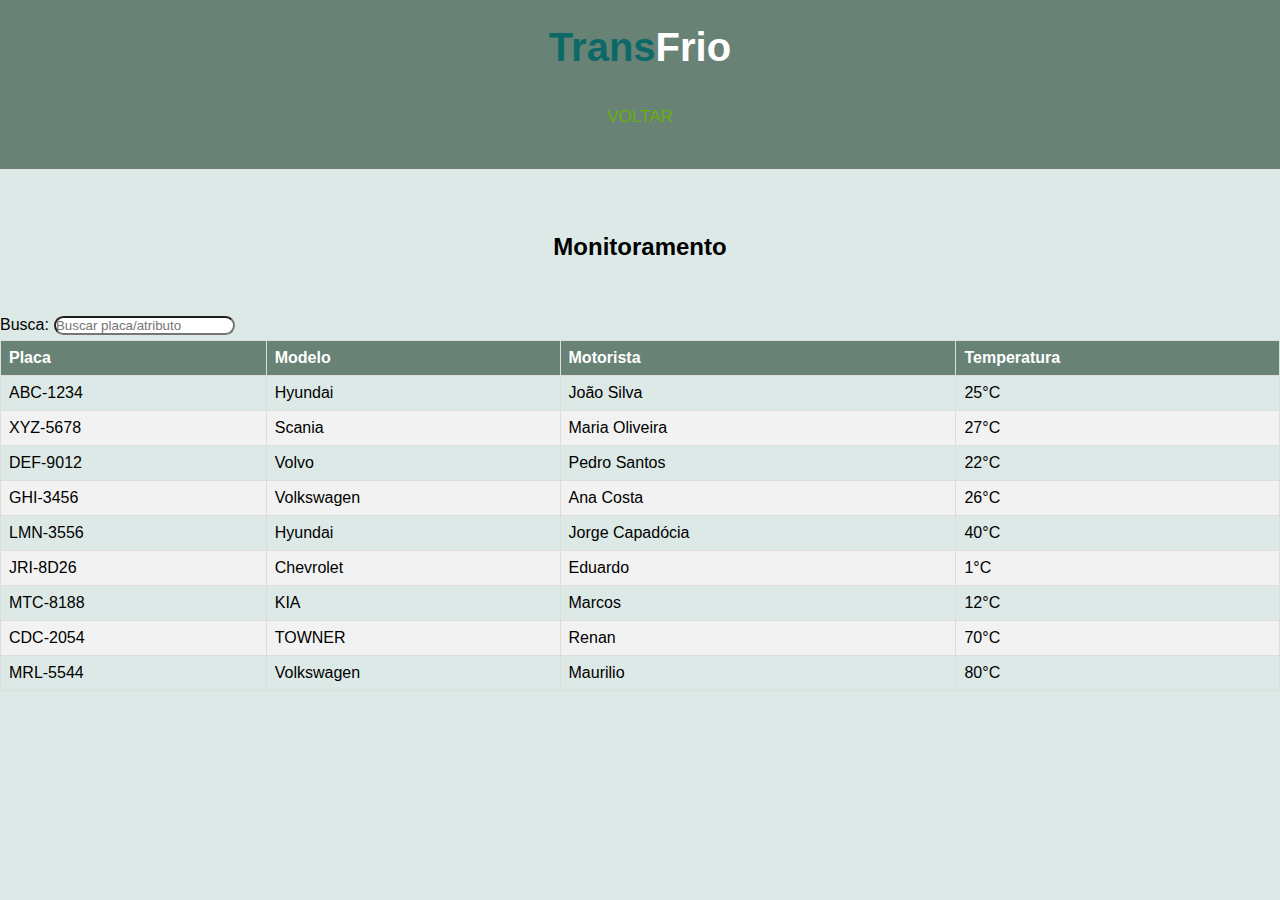
<file: Transfrio/facul-main/Site_facul/uni_9/dentro/index.html>
<!DOCTYPE html>
<html lang="pt-br">
<head>
    <meta charset="UTF-8">
    <meta name="viewport" content="width=device-width, initial-scale=1.0">
    <link rel="stylesheet" href="style.css">
    <title>Monitoramento | Transfrio</title>
</head>
<body>
    
    <div id="area-cabecalho">

        <div id="area-logo">
            <h1>Trans<span class="branco">Frio</span></h1>
        </div>

        <div id="area-menu">
            <a href="../frente/index.html"><button class="btn">voltar</button></a>
        </div>

    </div>                                                  

    
 <div id="tabela">
    <h2>Monitoramento</h2> 
    <label for="CampoBusca">Busca:</label><input type="text" id="CampoBusca" placeholder="Buscar placa/atributo" onkeyup="filtraTabela()">
    <table id="placas">
        <thead>
            <tr>
                <th>Placa</th>
                <th>Modelo</th>
                <th>Motorista</th>
                <th>Temperatura</th>
            </tr>
        </thead>
        <tbody>
            <tr>
                <td>ABC-1234</td>
                <td>Hyundai</td>
                <td>João Silva</td>
                <td>25°C</td>
            </tr>
            <tr>
                <td>XYZ-5678</td>
                <td>Scania</td>
                <td>Maria Oliveira</td>
                <td>27°C</td>
            </tr>
            <tr>
                <td>DEF-9012</td>
                <td>Volvo</td>
                <td>Pedro Santos</td>
                <td>22°C</td>
            </tr>
            <tr>
                <td>GHI-3456</td>
                <td>Volkswagen</td>
                <td>Ana Costa</td>
                <td>26°C</td>
            </tr>
            
            <tr>
                <td>LMN-3556</td>
                <td>Hyundai</td>
                <td>Jorge Capadócia</td>
                <td>40°C</td>
            </tr>
            
            <tr>
                <td>JRI-8D26</td>
                <td>Chevrolet</td>
                <td>Eduardo</td>
                <td>1°C</td>
            </tr>

            <tr>
                <td>MTC-8188</td>
                <td>KIA</td>
                <td>Marcos</td>
                <td>12°C</td>
            </tr>

            <tr>
                <td>CDC-2054</td>
                <td>TOWNER</td>
                <td>Renan</td>
                <td>70°C</td>
            </tr>

            <tr>
                <td>MRL-5544</td>
                <td>Volkswagen</td>
                <td>Maurilio</td>
                <td>80°C</td>
            </tr>

        </tbody>
    </table>
</div>
    
    


    <script src="script.js"></script>
</body>
</html>
</file>
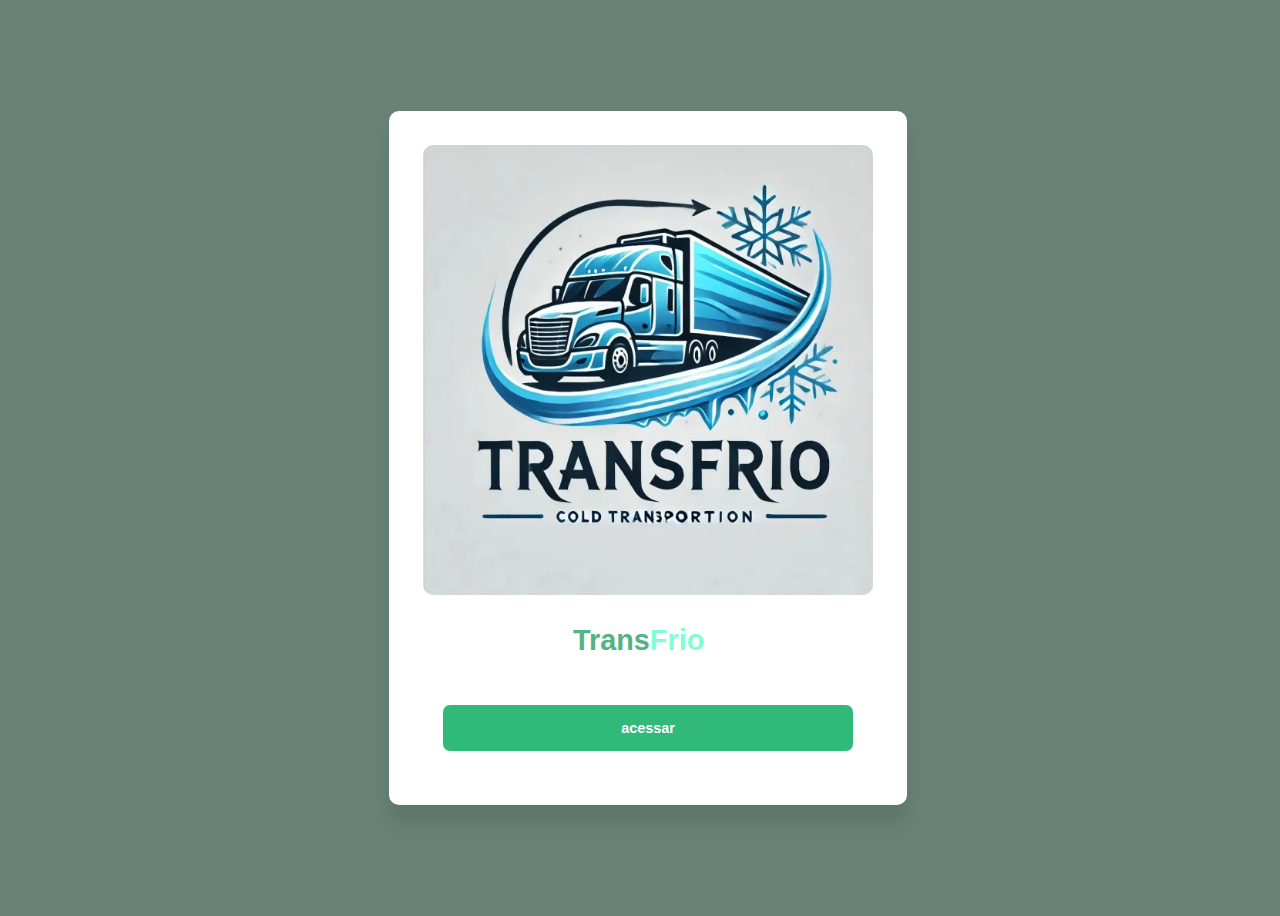
<file: Transfrio/facul-main/Site_facul/uni_9/entre/index.html>
<!DOCTYPE html>
<html lang="en">
<head>
    <meta charset="UTF-8">
    <meta name="viewport" content="width=device-width, initial-scale=1.0">
    <title>Login</title>
    <link rel="stylesheet" href="style.css">
</head>
<body>
    <div class="page" >
        <div class="card">
            <form>
                <img src="../fotos/fundo_entre.webp" alt="">
                <h2><span class="escu">Trans</span><span class="azul">Frio</span></h2>
             <!-- <p>Digite seus dados para acessar.</p>-->
                <!--<input class="campo" placeholder="Digite seu email"/>
                <input class="campo" placeholder="Digite sua senha"/>
                <a href="#">Esqueci minha senha</a>-->
                <a href="../frente/index.html" class="entre">acessar</a>
               <!-- <input class="btn" type="submit" value="acessar"/> -->
                
                <!--<p>Ainda não tem uma conta?<a href="#"> Crie uma agora</a>.</p>-->
        </div>
    </div>

</body>
</html>
</file>
<file: Transfrio/facul-main/Site_facul/uni_9/dentro/style.css>
*{
    margin: 0;
    padding: 0;
}

body{
    font-size: 1em;
    font-family: 'Gill Sans', 'Gill Sans MT', Calibri, 'Trebuchet MS', sans-serif;
    background-color: hsl(162, 23%, 89%);
}

/*****layout*****/

#area-cabecalho{
 background-color: #688376;
    padding: 15px;
    text-align: center;
}

#area-logo, #area-menu{
    padding: 10px;
}

h1{
    
    font-size: 2.5em;

  color:hsl(180, 78%, 23%);
}

.branco{
color: rgb(255, 255, 255);
}

input{
    margin: 5px;
    border-radius: 10px;
}

/****Formatação menu*****/

a:link, a:visited{
    color:#FFFF;
    text-decoration: none;
    padding: 10px;
}

a:hover{
    color:hsl(180, 78%, 23%); 
}
/*****tabela*****/

table {
    width: 100%;
    border-collapse: collapse;
    margin-bottom: 20px;
}
th, td {
    border: 1px solid #dddddd;
    text-align: left;
    padding: 8px;
}
th {
    background-color: #688376;
    color: white;
}
tr:nth-child(even) {
    background-color: #f2f2f2;
}
tr:hover {
    background-color: #ddd;
}

#tabela{
    margin-top: 5%;
}

#tabela h2{
    color:#000000;
    margin-bottom: 50px;
    text-align: center;
}


.btn {
    font-size: 17px;
    background: transparent;
    border: none;
    padding: 1em 1.5em;
    color: #69af0c;
    text-transform: uppercase;
    position: relative;
    transition: 0.5s ease;
    cursor: pointer;
  }
  
  .btn::before {
    content: "";
    position: absolute;
    left: 0;
    bottom: 0;
    height: 2px;
    width: 0;
    background-color: #38ff06;
    transition: 0.5s ease;
  }
  
  .btn:hover {
    color: #1e1e2b;
    transition-delay: 0.5s;
  }
  
  .btn:hover::before {
    width: 100%;
  }
  
  .btn::after {
    content: "";
    position: absolute;
    left: 0;
    bottom: 0;
    height: 0;
    width: 100%;
    background-color: #0eff06;
    transition: 0.4s ease;
    z-index: -1;
  }
  
  .btn:hover::after {
    height: 100%;
    transition-delay: 0.4s;
    color: aliceblue;
  }
</file>
<file: Transfrio/facul-main/Site_facul/uni_9/entre/style.css>
@import url('https://fonts.googleapis.com/css2?family=Poppins:ital,wght@0,100;0,200;0,300;0,400;0,500;0,600;0,700;0,800;0,900;1,100;1,200;1,300;1,400;1,500;1,600;1,700;1,800;1,900&display=swap');
body{
    width:  100vw;
    height: 100vh;
    font-family: 'Inter', sans-serif;
    background-color: #688376;
}
.page {
    display: flex;
    align-items: center;
    align-content: center;
    justify-content: center;
    width: 100%;
    height: 100vh;

    /*  background: linear-gradient(90deg, #020024 0%, rgba(16,137,247,1) 47%, rgba(0,212,255,1) 100%);*/
}
.card{
    width: 50%;
    max-width: 450px;
    background-color: #fff;
    padding: 34px;
    border-radius: 10px;
    box-shadow: 0 20px 20px 0px rgba(0,0,0,0.1);


}

form{
    display: flex;
    flex-direction: column;
    gap: 5px;
}
.campo{
    padding: 15px;
    border-radius: 7px;
    border: 1px solid #ccc;
    transition: all linear 190ms;
    font-size: 0,9em;
    color:#444;
    margin-bottom: 5px;
    outline: none;
}
.campo::placeholder{
    color: #666
}
.campo:focus{
    border-color: #10a8ee;
}
.btn{
    padding: 15px;
    color: #fff;
    font-weight: 600;
    border: none;
    margin: 20px;
    border-radius: 7px;
    background-color: #5ddfc2;
    cursor: pointer;
    transition: all linear 190ms;
}
.btn:hover{
    transform: scale(1.04);
    background-color: #14af88;
}
p{
    font-size: 0.9em;
    color: #666;
}
a{
    font-size: 0.9em;
    color: #06a857;
    text-decoration: none;
}
h2{
    font-size: 1.8em;
    font-weight: 600;
    color:#444;
    margin-left: 150px;
}

.azul{
    color: aquamarine;

}

.escu{
    color: #53b385;
}

img{
    border-radius: 10px;
}

.entre{
    padding: 15px;
    color: #fff;
    font-weight: 600;
    border: none;
    margin: 20px;
    border-radius: 7px;
    background-color: #31b97a;
    cursor: pointer;
    transition: all linear 190ms;
    text-align: center;
}

.entre:hover{
    transform: scale(1.04);
    background-color: #96ffd3;
}
</file>
